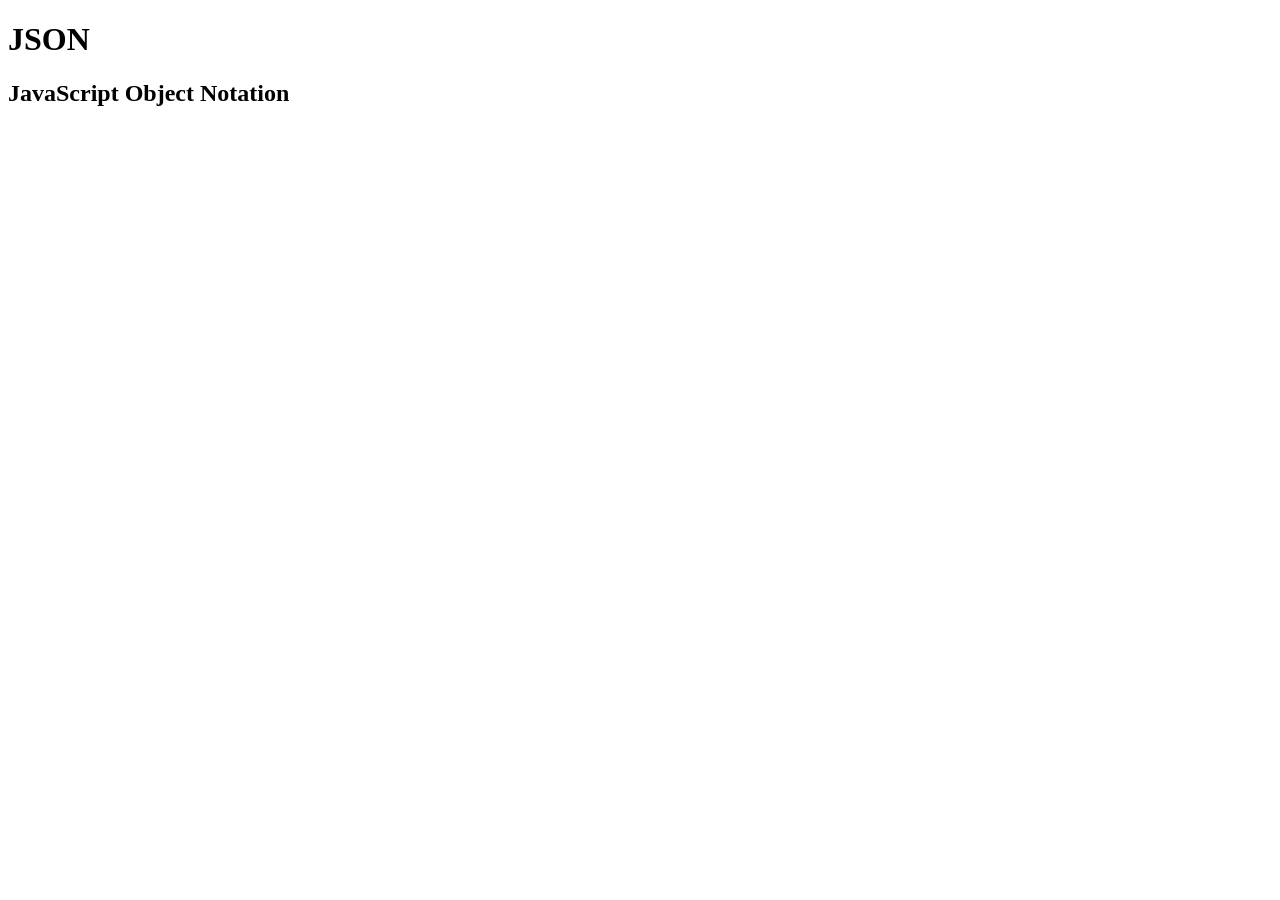
<file: api json get-post/json basic/index.html>
<!DOCTYPE html>
<html lang="en">
<head>
    <meta charset="UTF-8">
    <meta name="viewport" content="width=device-width, initial-scale=1.0">
    <title>Document</title>
    
</head>
<body>
    <h1>JSON</h1>
    <h2>JavaScript Object Notation</h2>
    <script>
        const user = {
            id: 245,
            name:"masud",
            lover:{
                name: "jamila",
                favFood: "Pigga"
            },
            friendsAge: ["kamal","jamal","Samal"]    
         };
        //    {"id":245,"name":"masud"}

        const userJSON = JSON.stringify(user); 
        console.log(userJSON);

        const userFromJSON= JSON.parse(userJSON);
        console.log(userFromJSON);
    </script>
    
</body>
</html>
</file>
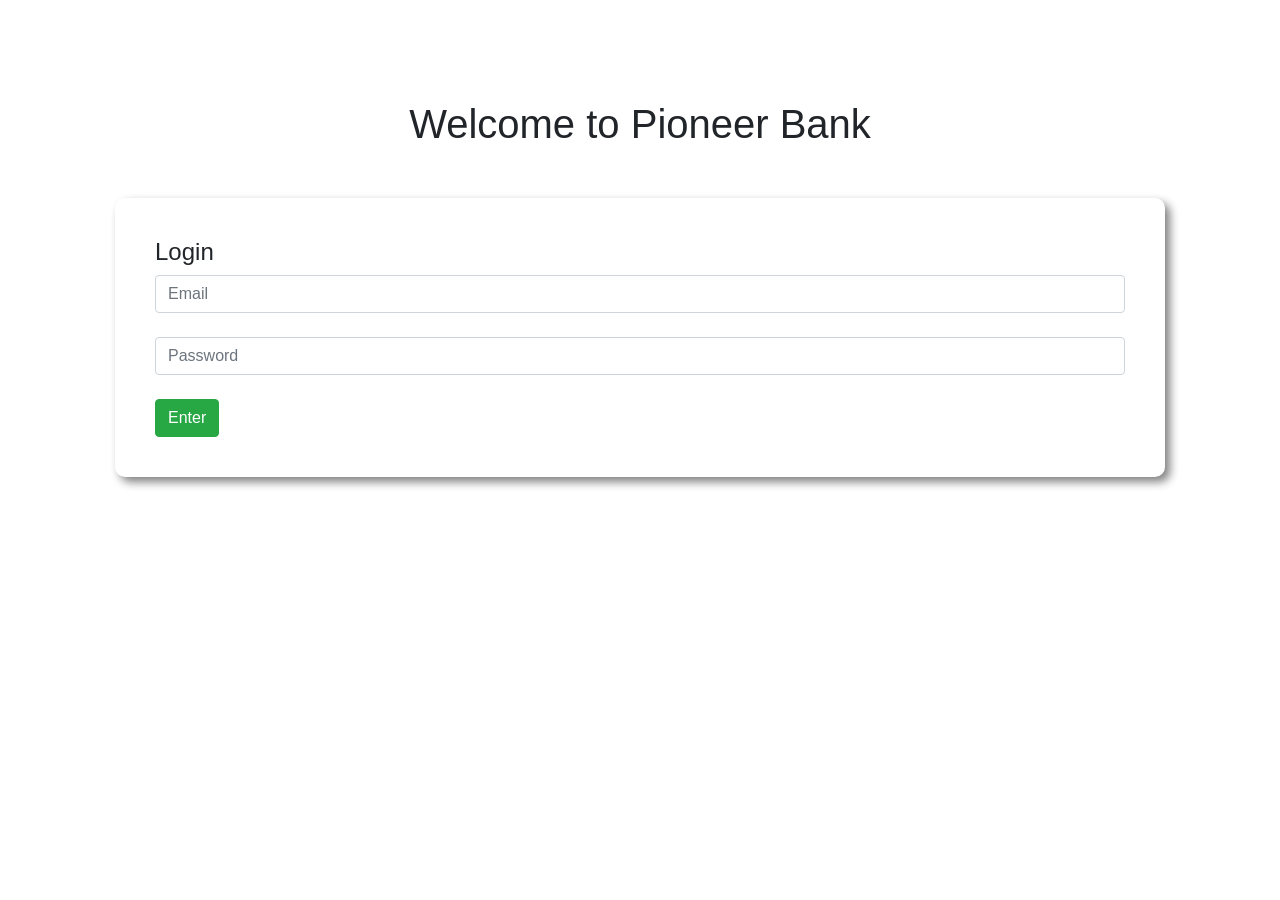
<file: url  session cookies/pioneer-bank  js alart/index.html>
<!DOCTYPE html>
<html lang="en">
<head>
    <meta charset="UTF-8">
    <meta name="viewport" content="width=device-width, initial-scale=1.0">
    <title>Pioneer Bank</title>
    <link rel="stylesheet" href="https://stackpath.bootstrapcdn.com/bootstrap/4.4.1/css/bootstrap.min.css" integrity="sha384-Vkoo8x4CGsO3+Hhxv8T/Q5PaXtkKtu6ug5TOeNV6gBiFeWPGFN9MuhOf23Q9Ifjh" crossorigin="anonymous">
    <link rel="stylesheet" href="style.css">
</head>
<body>
    
    <div class="container">
        <div id="login-area">
            <h1 class="text-center">Welcome to Pioneer Bank</h1>
            <div class="submit-area">
                <h4>Login</h4>
                <input type="text" class="form-control" placeholder="Email">
                <br>
                <input type="password"class="form-control" placeholder="Password">
                <br>
                <button id="login" class="btn btn-success">Enter</button>
            </div>
        </div>
    </div>
    <div id="transaction-area">
        <div class="row">
            <div class="col-md-4 ">
                <div class="deposit status">
                    <h5>Deposit</h5>
                    <h2>$ <span id="currentDeposit">00</span></h2>
                </div>
            </div>
            <div class="col-md-4 ">
               <div class="withdraw status">
                <h5>Withdraw</h5>
                <h2>$<span id="currentWithdraw">00</span></h2>
               </div>
            </div>
            <div class="col-md-4 ">
                <div class="balance status">
                    <h5>Balance</h5>
                    <h2>$<span id="currentBalance">1240</span></h2>
                </div>
            </div>
        </div>
        <div class="row">
            <div class="col-md-6">
                <div class="submit-area">
                    <h4>Deposit</h4>
                    <input id="depositAmount" type="text" class="form-control" placeholder="$ amount you want to deposit">
                    <br>
                    <button id="addDeposit" class="btn-success">Deposit</button>
                </div>
            </div>
            <div class="col-md-6">
               <div class="submit-area">
                <h4>Withdraw</h4>
                <input id="withdrawAmount" type="text " class="form-control" placeholder="$ amount you want to withdraw">
                <br>
                <button id="addWithdraw" class="btn-success ">Withdraw</button>
               </div>
            </div>
        </div>
    
    </div>
 

<script>
    //login button event handler
    const loginBtn = document.getElementById('login')
    loginBtn.addEventListener("click" , function () {
        const ourLoginArea = document.getElementById('login-area')
            ourLoginArea.style.display = 'none'
        const transaction= document.getElementById('transaction-area')
        transaction.style.display = "block"
    })

    //deposit button event handler

    const addDeposit = document.getElementById('addDeposit')
    addDeposit.addEventListener('click' , function(){
        // const depositAmount = document.getElementById('depositAmount').value;
        // const depositNumber = parseFloat(depositAmount)
        const depositNumber = getInputNumber('depositAmount');
         if (depositNumber < 0) {
             alert("Deposit number cannot be negative")
         }
         else{
            updateSpanText("currentDeposit", depositNumber)
            updateSpanText("currentBalance", depositNumber)

            document.getElementById('depositAmount').value = "";

         }
         if (prompt = "shaif") {
             console.log("ok");
         }



        

        })


    // Withdraw    
    // const addWithdraw = document.getElementById('addWithdraw')
    // addWithdraw.addEventListener('click' , function(){
    //     const withdrawAmount = document.getElementById('withdrawAmount').value;
    //     const withdrawNumber = parseFloat(withdrawAmount)

      
        const addWithdraw = document.getElementById('addWithdraw')
        addWithdraw.addEventListener('click' , function(){
            const withdrawNumber = getInputNumber('withdrawAmount');
           
            updateSpanText("currentWithdraw", withdrawNumber)
            updateSpanText("currentBalance",-1 * withdrawNumber)
            document.getElementById('withdrawAmount').value = "";
        })

        function getInputNumber(id) {
            const amount = document.getElementById(id).value;
             const amountNumber = parseFloat(amount)
             return amountNumber;
        }

           
        
        function updateSpanText(id, depositNumber) {
            const current = document.getElementById(id).innerText;
            const currentNumber = parseFloat(current)
            const total = currentNumber + depositNumber ;

            document.getElementById(id).innerText = total;
        }
    
        



         

        
















/*class 2
  var loginBtn= document.getElementById('login')
  loginBtn.addEventListener('click', function () {
      var loginArea = document.getElementById('login-area')
      loginArea.style.display = "none"
      
  })
*/


/*class 1

    const loginBtn =  document.getElementById("login")
    loginBtn.addEventListener("mousemove", function () {
        console.log("amare click marse");
    })*/

/*class 3

const addDeposit = document.getElementById('addDeposit')
    addDeposit.addEventListener('click' , function(){
        const depositAmount = document.getElementById('depositAmount').value;
        const depositNumber = parseFloat(depositAmount)/*parse float "212"string ke number kore*/


/*class 4
        const addDeposit = document.getElementById('addDeposit')
        addDeposit.addEventListener('click' , function(){
        const depositAmount = document.getElementById('depositAmount').value;
        const depositNumber = parseFloat(depositAmount)  //parse float "212"string ke number kore

        const currentDeposit = document.getElementById("currentDeposit").innerText;
        const currentDepositNumber = parseFloat(currentDeposit)
        const totalDeposit = depositNumber + currentDepositNumber;

            document.getElementById("currentDeposit").innerText = totalDeposit;

        const currentBalance = document.getElementById("currentBalance").innerText;
        const currentBalanceNumber = parseFloat(currentBalance)
        const totalBalance = currentBalanceNumber + depositNumber ;

            document.getElementById("currentBalance").innerText = totalBalance;



            document.getElementById('depositAmount').value = "";

         })*/


</script>
    
</body>
</html>
</file>
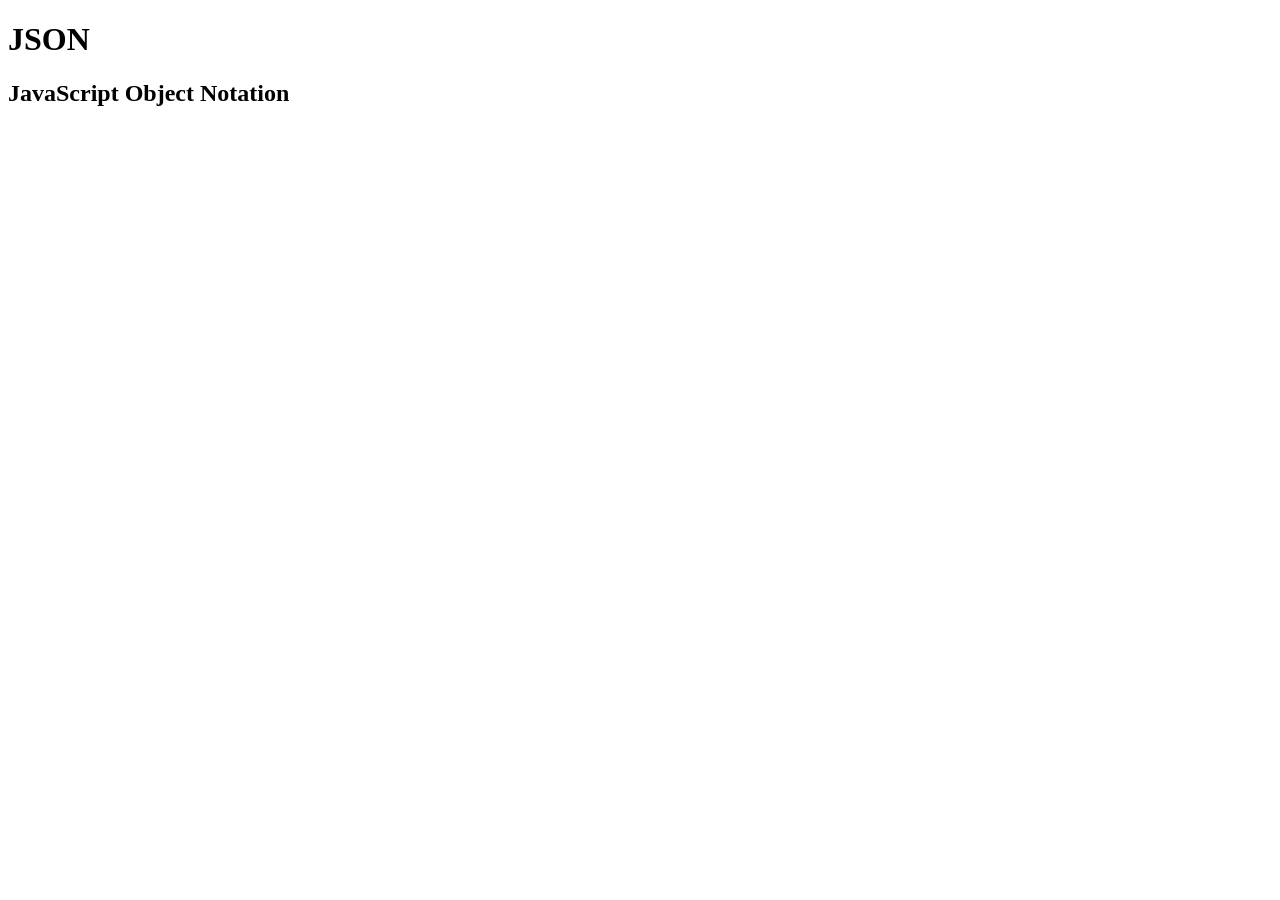
<file: api json get-post/json addvance/get.html>
<!DOCTYPE html>
<html lang="en">
<head>
    <meta charset="UTF-8">
    <meta name="viewport" content="width=device-width, initial-scale=1.0">
    <title>Document</title>
</head>
<body>
    <h1>JSON</h1>
    <h2>JavaScript Object Notation</h2>
    <ul id="users-container"></ul>
    <script>
        fetch('https://jsonplaceholder.typicode.com/users')
        .then(response => response.json())
        .then(json => displayUser(json))
        .catch(error => console.log(error));

  //https://jsonplaceholder.typicode.com/   
//http status codes likle status code dibe wikipidiay
        function displayUser(users) {
            const userName = users.map(x=> x.username/*users=>user.username*/)
            const ul = document.getElementById("users-container");
            // console.log("userName",userName);
            for (let i = 0; i < userName.length; i++) {
                const user = userName[i];
                const li = document.createElement("li")
                li.innerText = user;
                ul.appendChild(li);
            }
        }
    </script>
</body>
</html>
</file>
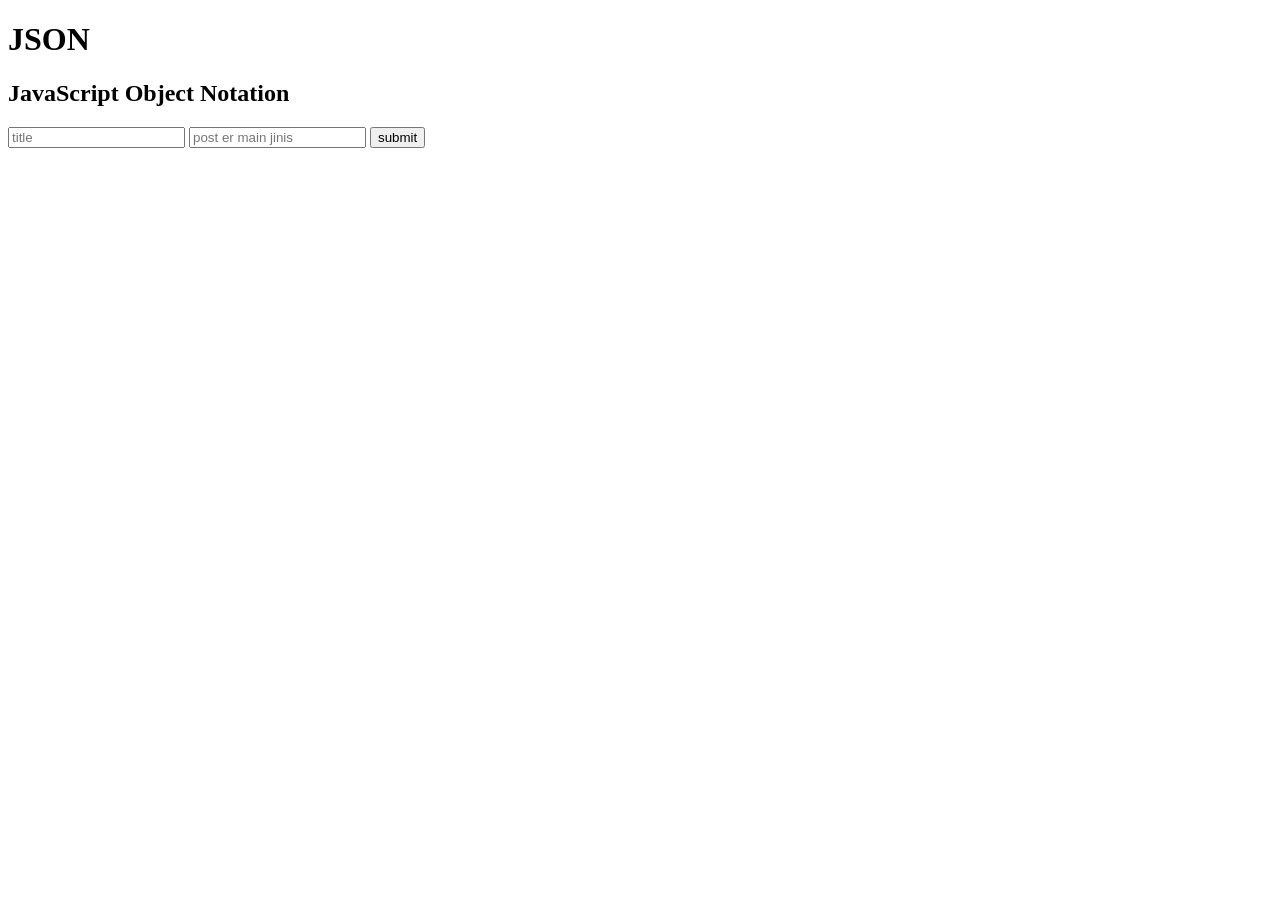
<file: api json get-post/json addvance/post.html>
<!DOCTYPE html>
<html lang="en">
<head>
    <meta charset="UTF-8">
    <meta name="viewport" content="width=device-width, initial-scale=1.0">
    <title>Document</title>
</head>
<body>
    <h1>JSON</h1>
    <h2>JavaScript Object Notation</h2>
    <ul id="users-container"></ul>

    <input id="title" type="text" placeholder="title">
    <input id="body" type="text" placeholder="post er main jinis ">
    <button id="submit">submit</button>
    <script>
//get url  https://jsonplaceholder.typicode.com/guide.html

        // const postInfo = {title: 'foo',body: 'bar',userId: 1}

    document.getElementById("submit").addEventListener("click", function () {
            const title = document.getElementById("title").value;
            const body = document.getElementById("body").value
            const post = {title: title, body:body}
            nowPostToServer(post);        
    })
   function nowPostToServer(postInfo) {
        fetch('https://jsonplaceholder.typicode.com/posts', {
                method: 'POST',
                body: JSON.stringify(postInfo),
                headers: {
                "Content-type": "application/json; charset=UTF-8"
                }
            })
    .then(response => response.json())
    .then(json => console.log(json))
    .catch(error => alert("Please try again later."))
   }


      
    </script>
</body>
</html>
</file>
<file: url  session cookies/pioneer-bank  js alart/style.css>
body{
    padding: 100px;
}
.submit-area{
    margin-top: 50px;
    box-shadow: 5px 5px 10px gray;
    border-radius: 10px;
    padding: 40px;

}
#transaction-area{
    display: none;
    
}
.deposit{
    background-color: slateblue;
}
.withdraw{
    background-color: lightsalmon;
}
.balance{
    background-color: orange;
}
.status{
    margin: 0 20px;
    padding: 20px;
    color: white;
    border-radius: 10px;
}
</file>
